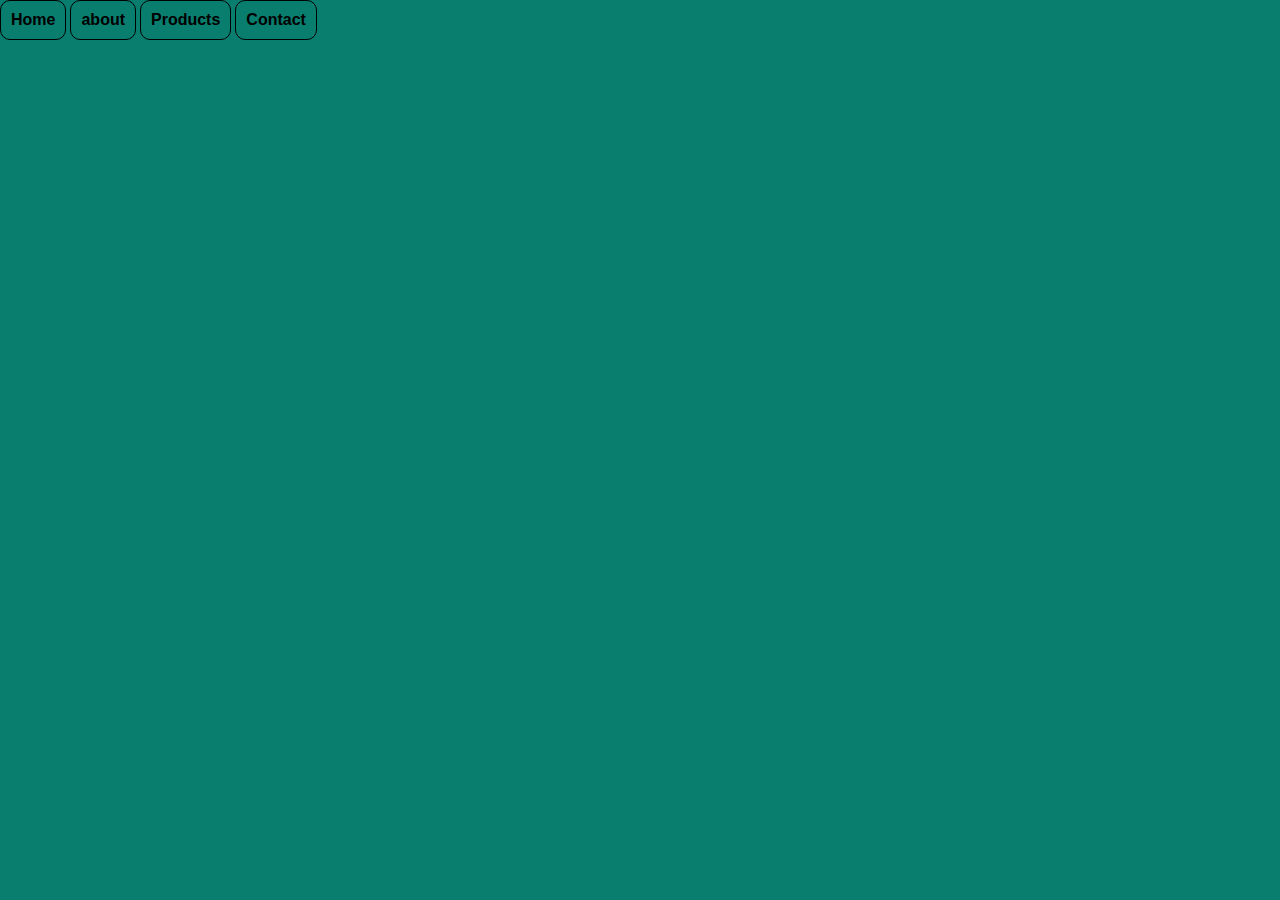
<file: index.html>
<!DOCTYPE html>
<html lang="en">
<head>
    <meta charset="UTF-8">
    <meta name="viewport" content="width=device-width, initial-scale=1.0">
    <link rel="stylesheet" href="./css/style.css">
    <title>Ecommerce</title>
</head>

<body>
    <header>
        <nav>
           
            <button onclick="window.location.href='./html/home.html'">Home</button>
            <button onclick="window.location.href='./about.html'">about</button>
            <button onclick="window.location.href='./products.html'">Products</button>
            <button onclick="window.location.href='./contact.html'">Contact</button>
            
        </nav>
    </header>
</body>

</html>
</file>
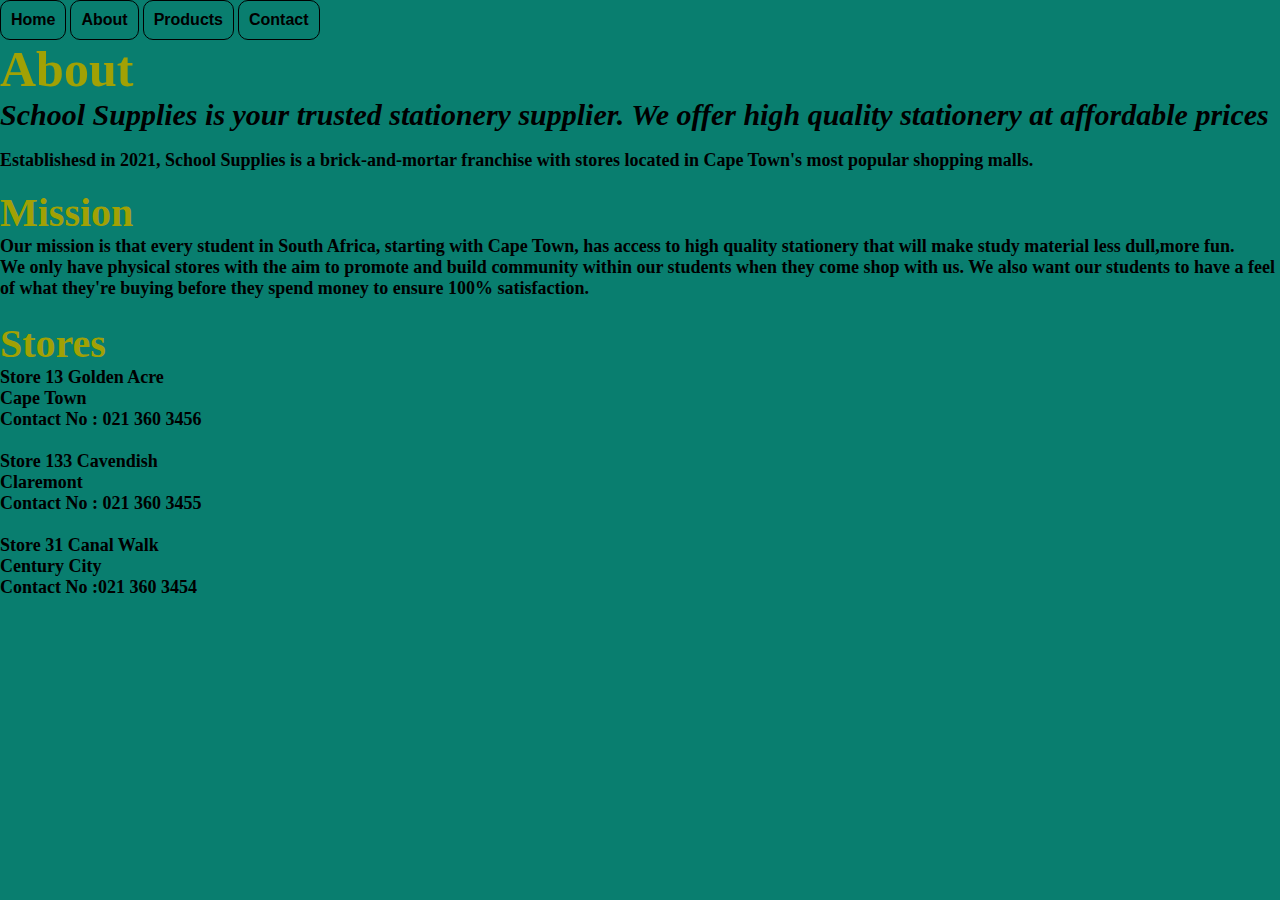
<file: html/about.html>
<!DOCTYPE html>
<html lang="en">
<head>
    <meta charset="UTF-8">
    <meta name="viewport" content="width=device-width, initial-scale=1.0">
    <title>About</title>
    <link rel="stylesheet" href="../css/style.css">
</head>
<body>
    <header>
        <nav>
           
            <button onclick="window.location.href='./home.html'">Home</button>
            <button onclick="window.location.href='./about.html'">About</button>
            <button onclick="window.location.href='./products.html'">Products</button>
            <button onclick="window.location.href='./contact.html'">Contact</button>
            
        </nav>
    </header>
    <main>
        <h1>About</h1>
        <h2>School Supplies is your trusted stationery supplier. We offer high quality stationery at affordable prices</h2><br>
        <p>Establishesd in 2021, School Supplies is a brick-and-mortar franchise with stores located in Cape Town's most popular shopping malls.</p><br>
        <h3>Mission</h3>
        <p>Our mission is that every student in South Africa, starting with Cape Town, has access to high quality stationery that will make study material less dull,more fun. <br>
        We only have physical stores with the aim to promote and build community within our students when they come shop with us.
        We also want our students to have a feel of what they're buying before they spend money to ensure 100% satisfaction. <br><br>
        </p>


        <h3>Stores</h3>
        <p>Store 13 Golden Acre <br>
           Cape Town <br>
           Contact No : 021 360 3456 <br><br>

           Store 133 Cavendish <br>
           Claremont <br>
           Contact No : 021 360 3455 <br><br>

           Store 31 Canal Walk <br>
           Century City <br>
           Contact No :021 360 3454

        </p>
    </main>
        
</body>
</html>
</file>
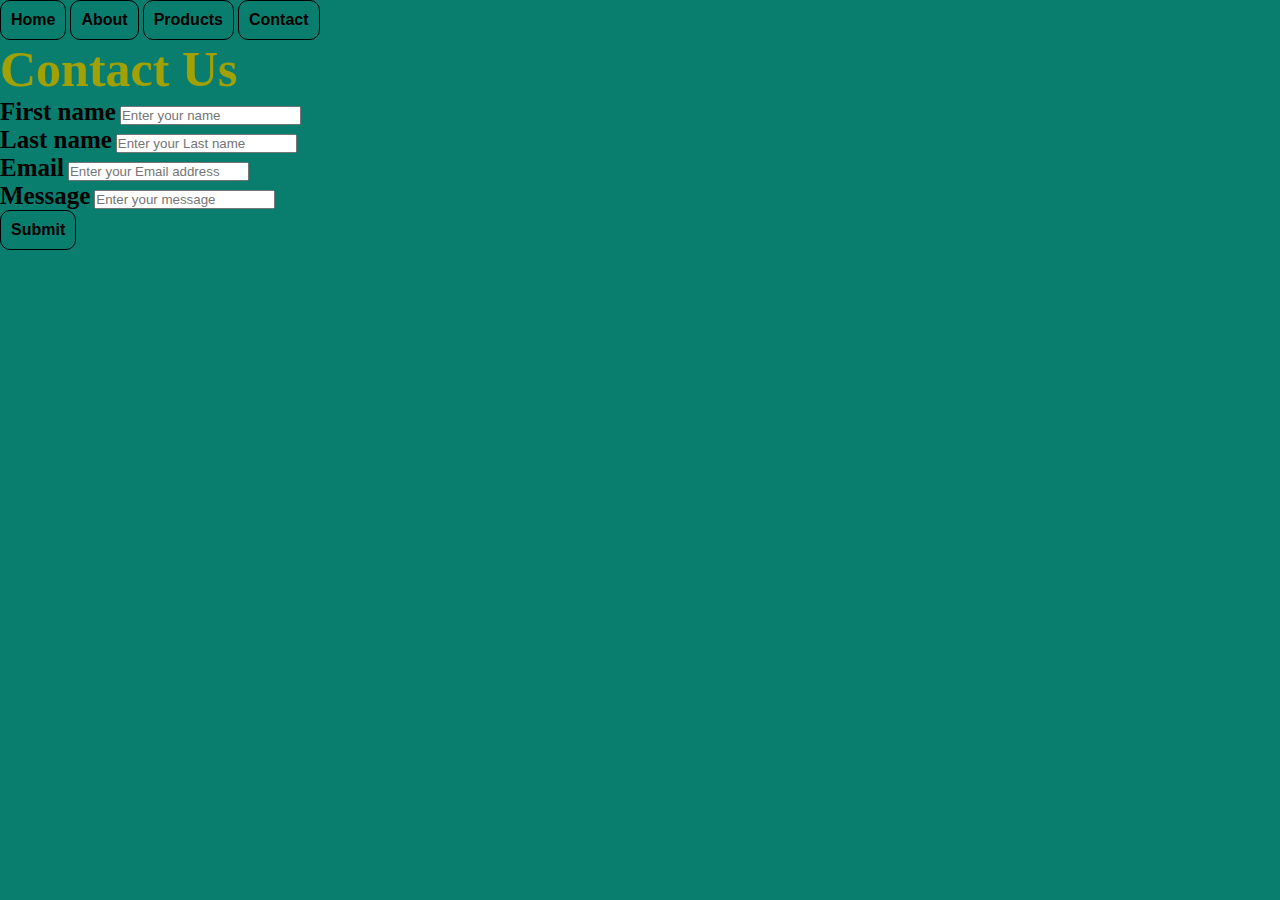
<file: html/contact.html>
<!DOCTYPE html>
<html lang="en">
<head>
    <meta charset="UTF-8">
    <meta name="viewport" content="width=device-width, initial-scale=1.0">
    <link rel="stylesheet" href="../css/style.css">
    <title>Contact</title>
</head>
<body>
    <header>
        <nav>
           
            <button onclick="window.location.href='./home.html'">Home</button>
            <button onclick="window.location.href='./about.html'">About</button>
            <button onclick="window.location.href='./products.html'">Products</button>
            <button onclick="window.location.href='./contact.html'">Contact</button>
            
        </nav>
    </header>
    <main>
        <h1>Contact Us</h1>

            <div>
                <label for="firstName">First name</label>
                <input type="text" placeholder="Enter your name" required id="firstName" name="firstName" id="">
            </div>
            <div>
                <label for="LastName">Last name</label>
                <input type="text" placeholder="Enter your Last name" required id="LastName" name="LastName">
            </div>
            <div>
                <label for="Email">Email</label>
                <input type="text" placeholder="Enter your Email address" required id="Email" name="Emailaddress">
            </div>
            <div>
                <label for="Message">Message</label>
                <input type="text" placeholder="Enter your message"  required id="Message" name="Message">
            </div>
            <div>
                <button type="submit">Submit</button>
            </div>
    </main>
</body>
</html>
</file>
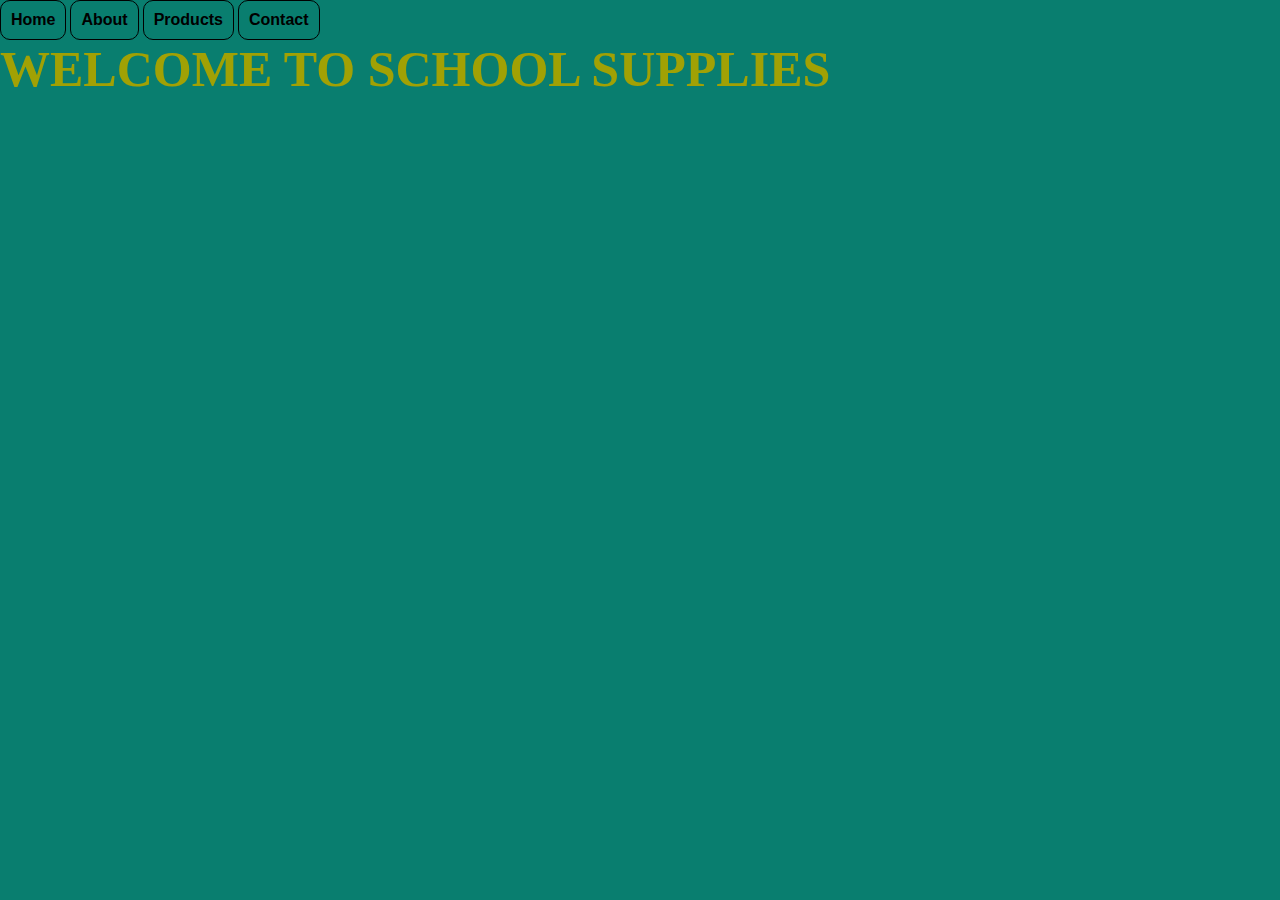
<file: html/home.html>
<!DOCTYPE html>
<html lang="en">
<head>
    <meta charset="UTF-8">
    <meta name="viewport" content="width=device-width, initial-scale=1.0">
    <title>HOME</title>
    <link rel="stylesheet" href="../css/style.css">
</head>

    <body id="home">

        <header>
            <nav>
               
                <button onclick="window.location.href='./home.html'">Home</button>
                <button onclick="window.location.href='./about.html'">About</button>
                <button onclick="window.location.href='./products.html'">Products</button>
                <button onclick="window.location.href='./contact.html'">Contact</button>
                
            </nav>
        </header>
        <main>
            <h1>WELCOME TO SCHOOL SUPPLIES</h1>
        </main> 
</body>
</html>
</file>
<file: css/style.css>
*,
*::after,
*::before {
    margin: 0;
    padding: 0;
    box-sizing: border-box;
}
:root{
    --primary: black;
    --secondary: rgb(255, 255, 255);
    --awesome: hsl(135, 53%, 37%, .7);
}

.button-wrapper button {
    border: 3px solid;
    border-image: linear-gradient( rgba(159, 219, 7, 0.921), var(--awesome)) 11 fill;
}



.container :is(#firstrow, #secondrow), 
.button-wrapper {
    display: flex;
    gap: .6rem;
}

.container :is(#secondrow) {
    flex-flow: row wrap;
}
.item {
    display: grid;
    grid-template-rows: 20rem 1fr auto;
}
.item>img{
    width: 20rem;
    aspect-ratio: 1/1;
}

.button-wrapper {
    justify-content: space-between;
}



#home{
    background-image: url("https://i.postimg.cc/L69rrmWb/360-F-521802004-n-Csw5-H8egho-SUXCVw-SV8-TVUT0a-ICK2-Lt.jpg");
    background-repeat: no-repeat;
    background-position:inherit;
    background-size:cover ;
}


body{
    background-color: #097e6f;
}


button {
    border: 1px solid black;
    border-radius: 10px;
    font-size: 16px;
    font-weight: bolder;
    cursor: pointer;
    background: transparent;
    padding: 10px;
}

h1{
    color:rgb(161, 161, 4) ;
    font-size: 50px;
}
h2{
font-size: 30px;
font-style: italic;
}
label{
    font-size: 25px;
    font-weight: bolder;

}
p{
    font-weight: bolder;
    font-size: large;
}
h3{
    color:rgb(161, 161, 4) ;
    font-size: 40px;
}
</file>
